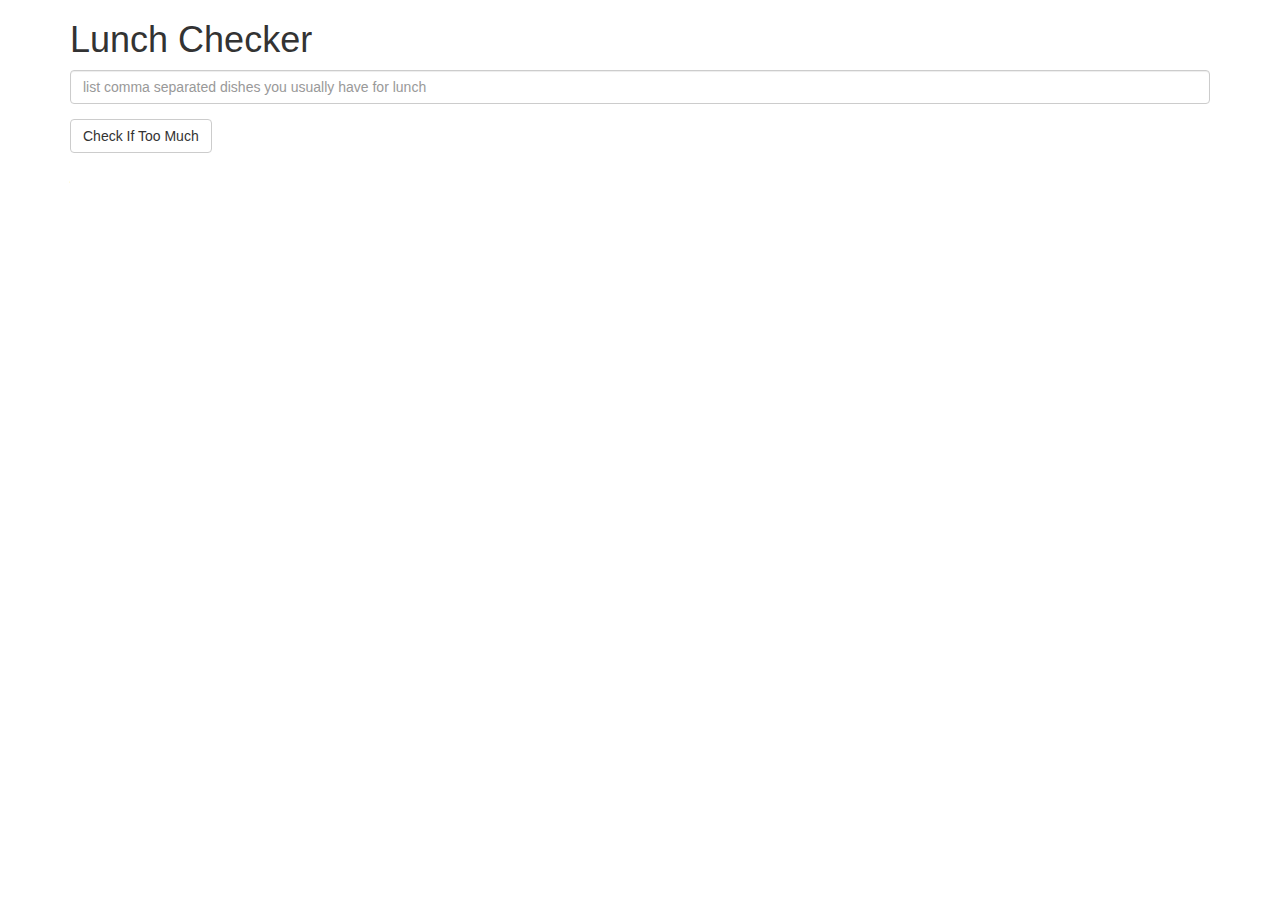
<file: module1-solution/index.html>
<!doctype html>
<html lang="en">
  <head>
    <title>Lunch Checker</title>
    <meta name="viewport" content="width=device-width, initial-scale=1">
    <link rel="stylesheet" href="styles/bootstrap.min.css">
    <style>
      .message { font-size: 1.3em; font-weight: bold; }
    </style>
  </head>
<body ng-app="LunchChecker">
   <div class="container" ng-controller="LunchCheckerController">
     <h1>Lunch Checker</h1>

         <div class="form-group">
             <input id="lunch-menu" type="text"
             placeholder="list comma separated dishes you usually have for lunch"
             class="form-control" ng-model="lunchDishes">
         </div>
         <div class="form-group">
             <button class="btn btn-default" ng-click="checkIfTooMuch()">Check If Too Much</button>
         </div>
         <div class="form-group message">
           {{message}}
         </div>
   </div>

<script src="lib/angular.min.js"></script>
<script src="js/app.js"></script>
</body>
</html>
</file>
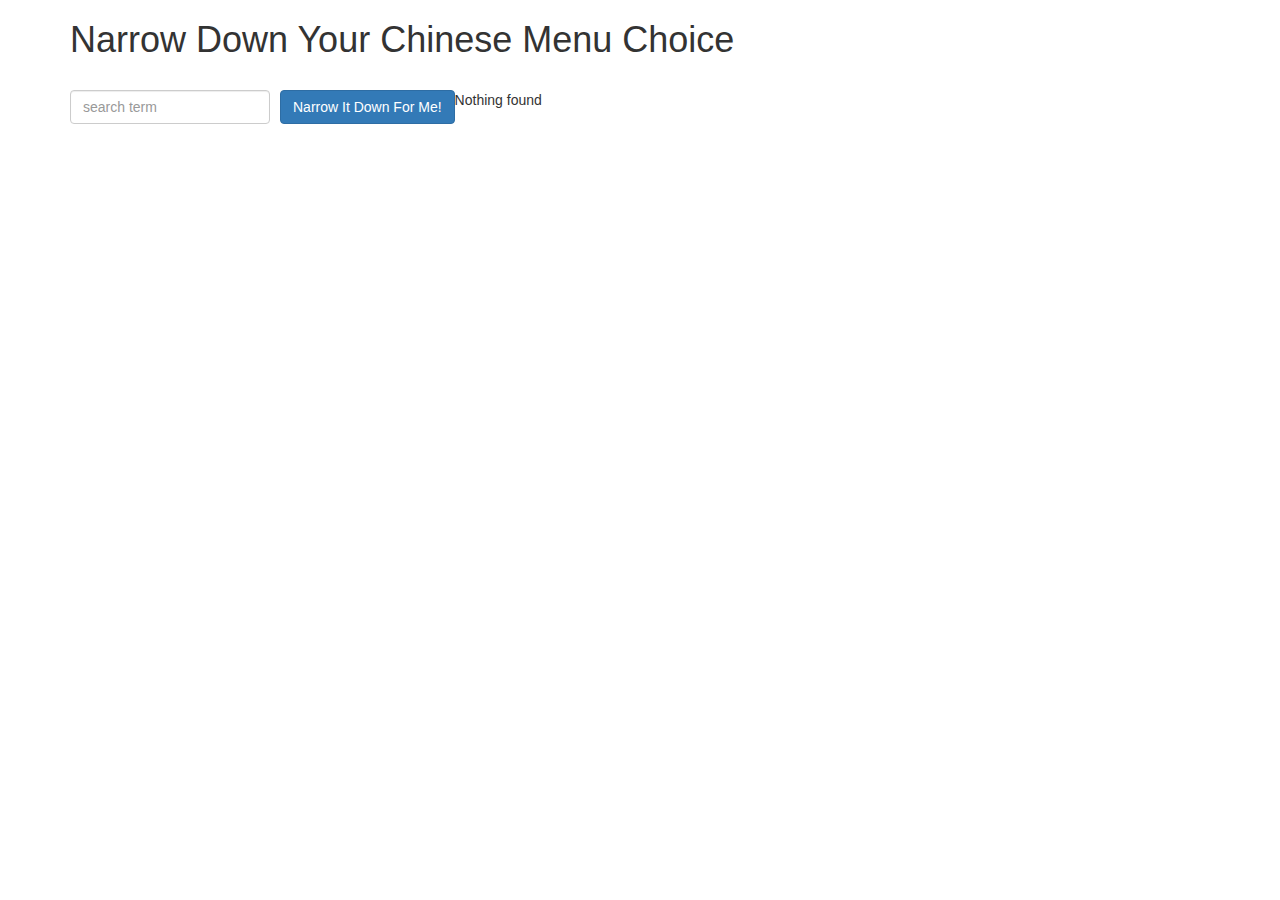
<file: module3-solution/index.html>
<!doctype html>
<html lang="en">
    <head>
        <title>Narrow Down Your Menu Choice</title>
        <meta name="viewport" content="width=device-width, initial-scale=1">
        <link rel="stylesheet" href="styles/bootstrap.min.css">
        <link rel="stylesheet" href="styles/styles.css">
    </head>
    <body ng-app="NarrowItDownApp">
        <div class="container" ng-controller="NarrowItDownController as controller">
            <h1>Narrow Down Your Chinese Menu Choice</h1>

            <div class="form-group">
                <input type="text" ng-model="controller.query" placeholder="search term" class="form-control">
            </div>
            <div class="form-group narrow-button">
                <button class="btn btn-primary" ng-click="controller.searchMenu()">Narrow It Down For Me!</button>
            </div>

            <!-- found-items should be implemented as a component -->
            <found-items items="controller.found" on-remove="controller.removeItem(index)"></found-items>
        </div>
        <script src="lib/angular.min.js"></script>
        <script src="app.js"></script>
    </body>
</html>
</file>
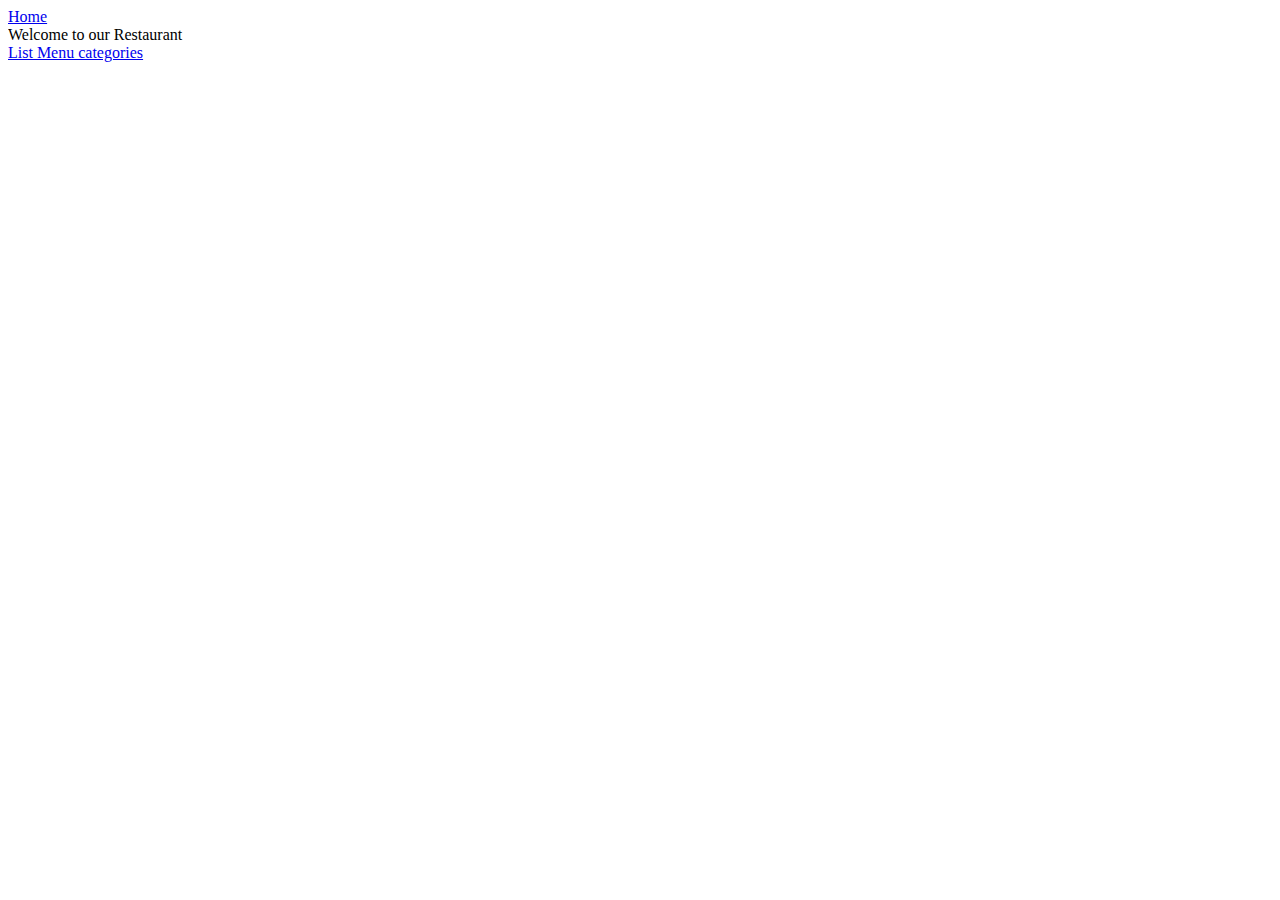
<file: module4-solution/index.html>
<!doctype html>
<html>
  <head>
    <title>Menu Application</title>
  </head>
  <body ng-app="MenuApp">
    <a ui-sref="home">Home</a>
    <ui-view></ui-view>

    <!-- Angular libs -->
    <script src="lib/angular.min.js"></script>
    <script src="lib/angular-ui-router.min.js"></script>

    <!-- Modules -->
    <script src="js/menuapp.module.js"></script>
    <script src="js/data.module.js"></script>

    <!-- Serivces -->
    <script src="js/menudata.service.js"></script>

    <!-- Controllers -->
    <script src="js/categories.controller.js"></script>
    <script src="js/items.controller.js"></script>

    <!-- Components -->
    <script src="js/categories.component.js"></script>
    <script src="js/items.component.js"></script>

    <!-- Routes -->
    <script src="js/routes.js"></script>

  </body>
</html>
</file>
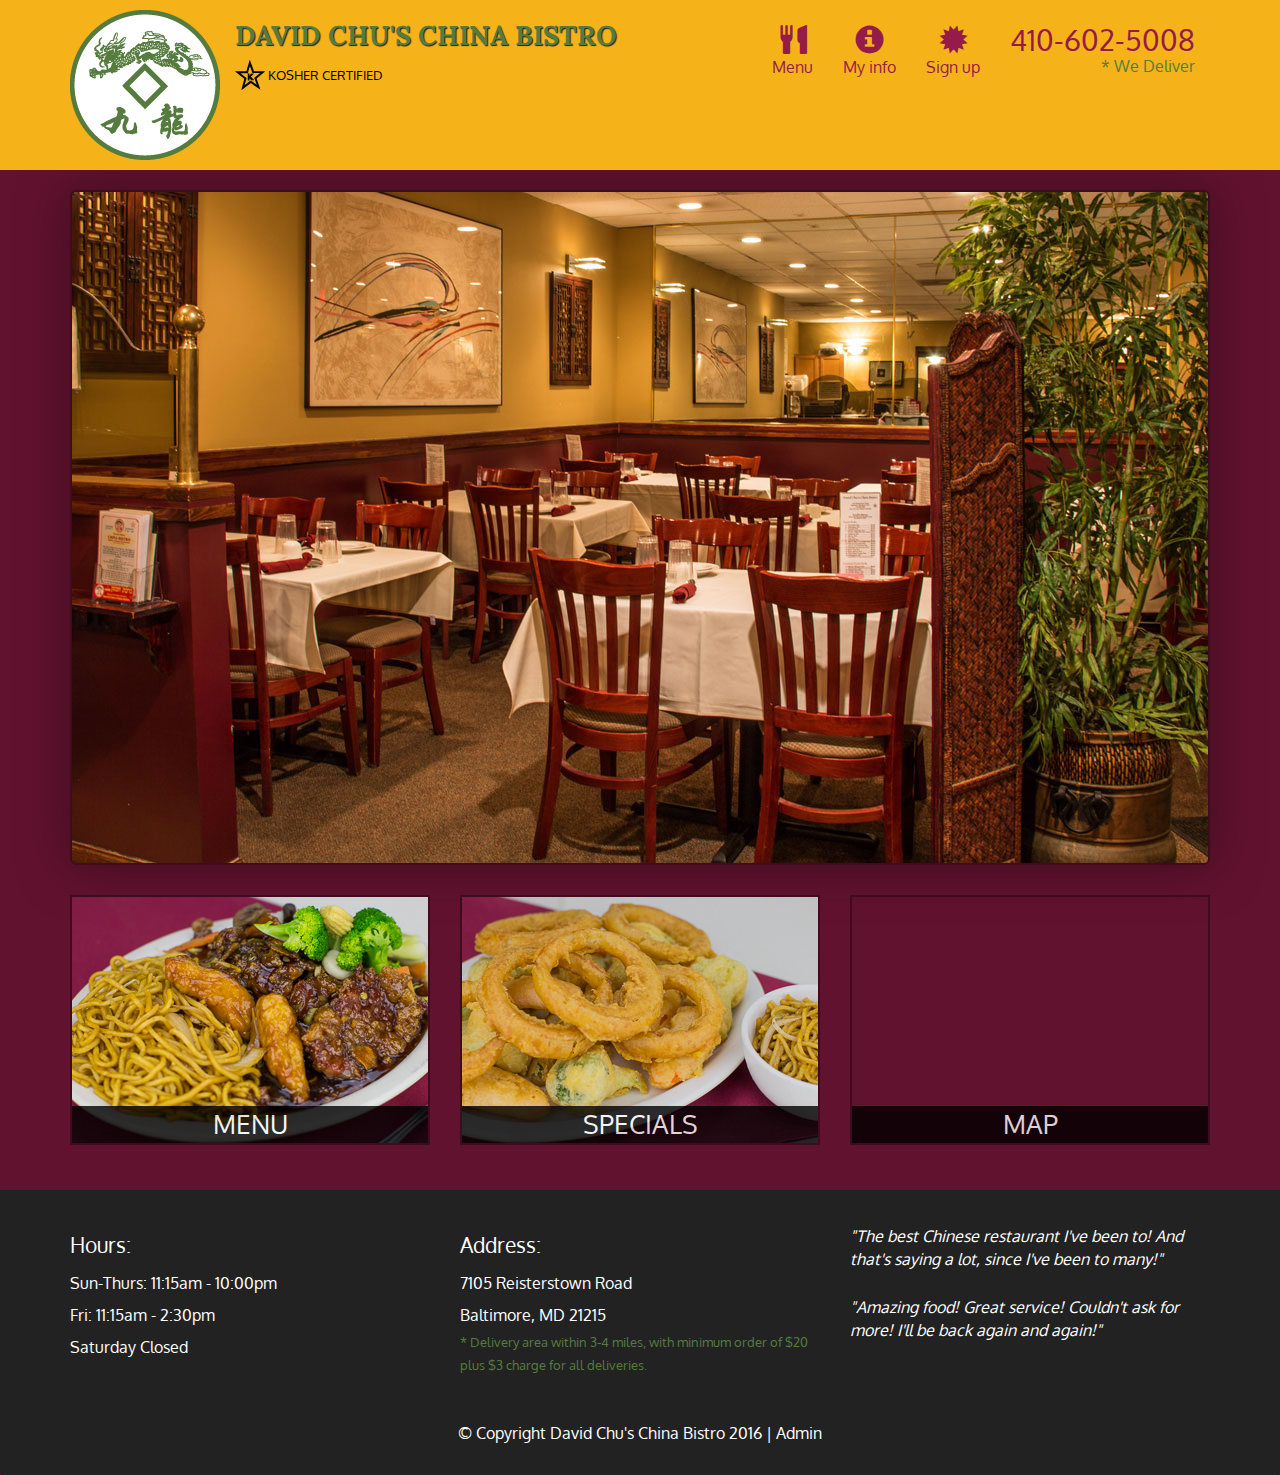
<file: module5-solution/index.html>
<!DOCTYPE html>
<html lang="en">
  <head>
    <meta charset="utf-8">
    <meta http-equiv="X-UA-Compatible" content="IE=edge">
    <meta name="viewport" content="width=device-width, initial-scale=1">
    <title>David Chu's China Bistro</title>
    <link href='https://fonts.googleapis.com/css?family=Oxygen:400,300,700' rel='stylesheet' type='text/css'>
    <link href='https://fonts.googleapis.com/css?family=Lora' rel='stylesheet' type='text/css'>
    <link rel="stylesheet" href="css/bootstrap.min.css">
    <link rel="stylesheet" href="css/restaurant.css">
    <link rel="stylesheet" href="css/common.css">
  </head>
  <body ng-app="restaurant" ng-strict-di>

    <!-- Fixed position loading indicator -->
    <loading class="loading-indicator"></loading>

    <header>
      <nav id="header-nav" class="navbar navbar-default">
        <div class="container">
          <div class="navbar-header">
            <a href="index.html" class="pull-left visible-md visible-lg">
              <div id="logo-img" alt="Logo image"></div>
            </a>

            <div class="navbar-brand">
              <a href="index.html"><h1>David Chu's China Bistro</h1></a>
              <p>
              <img src="images/star-k-logo.png" alt="Kosher certification">
              <span>Kosher Certified</span>
              </p>
            </div>

            <button id="navbarToggle" type="button" class="navbar-toggle collapsed" data-toggle="collapse" data-target="#collapsable-nav" aria-expanded="false">
              <span class="sr-only">Toggle navigation</span>
              <span class="icon-bar"></span>
              <span class="icon-bar"></span>
              <span class="icon-bar"></span>
            </button>
          </div>

          <div id="collapsable-nav" class="collapse navbar-collapse">
            <ul id="nav-list" class="nav navbar-nav navbar-right">
              <li id="navHomeButton" class="visible-xs">
                <a href="index.html">
                  <span class="glyphicon glyphicon-home"></span> Home</a>
              </li>
              <li id="navMenuButton" ui-sref-active="active">
                <a ui-sref="public.menu">
                  <span class="glyphicon glyphicon-cutlery"></span><br class="hidden-xs"> Menu</a>
              </li>
              <li>
                <a ui-sref="public.myInfo">
                  <span class="glyphicon glyphicon-info-sign"></span><br class="hidden-xs"> My info</a>
              </li>
              <li>
                <a ui-sref="public.signUp">
                  <span class="glyphicon glyphicon-certificate"></span><br class="hidden-xs"> Sign up</a>
              </li>
              <li id="phone" class="hidden-xs">
                <a href="tel:410-602-5008">
                  <span>410-602-5008</span></a><div>* We Deliver</div>
              </li>
            </ul><!-- #nav-list -->
          </div><!-- .collapse .navbar-collapse -->
        </div><!-- .container -->
      </nav><!-- #header-nav -->
    </header>

    <div id="call-btn" class="visible-xs">
      <a class="btn" href="tel:410-602-5008">
        <span class="glyphicon glyphicon-earphone"></span>
        410-602-5008
      </a>
    </div>
    <div id="xs-deliver" class="text-center visible-xs">* We Deliver</div>

    <ui-view>
      <div class="text-center initial-loading">
        <h2>Loading Site...</h2>
      </div>
    </ui-view>

    <footer class="panel-footer">
      <div class="container">
        <div class="row">
          <section id="hours" class="col-sm-4">
            <span>Hours:</span><br>
            Sun-Thurs: 11:15am - 10:00pm<br>
            Fri: 11:15am - 2:30pm<br>
            Saturday Closed
            <hr class="visible-xs">
          </section>
          <section id="address" class="col-sm-4">
            <span>Address:</span><br>
            7105 Reisterstown Road<br>
            Baltimore, MD 21215
            <p>* Delivery area within 3-4 miles, with minimum order of $20 plus $3 charge for all deliveries.</p>
            <hr class="visible-xs">
          </section>
          <section id="testimonials" class="col-sm-4">
            <p>"The best Chinese restaurant I've been to! And that's saying a lot, since I've been to many!"</p>
            <p>"Amazing food! Great service! Couldn't ask for more! I'll be back again and again!"</p>
          </section>
        </div>
        <div class="text-center">
          &copy; Copyright David Chu's China Bistro 2016 |
          <a ui-sref="admin.auth">Admin</a></div>
      </div>
    </footer>

    <!-- Libs -->
    <script src="lib/jquery-2.1.4.min.js"></script>
    <script src="lib/bootstrap.min.js"></script>
    <script src="lib/angular.min.js"></script>
    <script src="lib/angular-ui-router.min.js"></script>

    <!-- Main Restaurant Module -->
    <script src="src/restaurant.module.js"></script>

    <!-- Common Module -->
    <script src="src/common/common.module.js"></script>
    <script src="src/common/loading/loading.component.js"></script>
    <script src="src/common/loading/loading.interceptor.js"></script>
    <script src="src/common/menu.service.js"></script>
    <script src="src/common/sign-up.service.js"></script>
    <script src="src/common/sign-up-dish-checker.directive.js"></script>

    <!-- Public Module -->
    <script src="src/public/public.module.js"></script>
    <script src="src/public/public.routes.js"></script>
    <script src="src/public/menu/menu.controller.js"></script>
    <script src="src/public/menu-category/menu-category.component.js"></script>
    <script src="src/public/menu-items/menu-items.controller.js"></script>
    <script src="src/public/menu-item/menu-item.component.js"></script>
    <script src="src/public/my-info/my-info.controller.js"></script>
    <script src="src/public/sign-up/sign-up.controller.js"></script>

    <!-- ADMIN SITE -->

    <!--Application files -->

  </body>

</html>
</file>
<file: module3-solution/styles/styles.css>
h1 {
  margin-bottom: 30px;
}
input[type="text"] {
  width: 200px;
  float: left;
}
.narrow-button {
  float: left;
  margin-left: 10px;
}
.loader {
  display: none;
  margin-left: 5px;
  font-size: 10px;
  float: left;
  border-top: 1.1em solid rgba(147, 147, 147, 0.2);
  border-right: 1.1em solid rgba(147, 147, 147, 0.2);
  border-bottom: 1.1em solid rgba(147, 147, 147, 0.2);
  border-left: 1.1em solid #676767;
  -webkit-transform: translateZ(0);
  -ms-transform: translateZ(0);
  transform: translateZ(0);
  -webkit-animation: load8 1.1s infinite linear;
  animation: load8 1.1s infinite linear;
}
.loader,
.loader:after {
  border-radius: 50%;
  width: 3em;
  height: 3em;
}
@-webkit-keyframes load8 {
  0% {
    -webkit-transform: rotate(0deg);
    transform: rotate(0deg);
  }
  100% {
    -webkit-transform: rotate(360deg);
    transform: rotate(360deg);
  }
}
@keyframes load8 {
  0% {
    -webkit-transform: rotate(0deg);
    transform: rotate(0deg);
  }
  100% {
    -webkit-transform: rotate(360deg);
    transform: rotate(360deg);
  }
}
</file>
<file: module5-solution/css/restaurant.css>
body {
  font-size: 16px;
  color: #fff;
  background-color: #61122f;
  font-family: 'Oxygen', sans-serif;
}

.initial-loading {
  margin-top: 60px;
}

/** HEADER **/
#header-nav {
  background-color: #f6b319;
  border-radius: 0;
  border: 0;
}

#logo-img {
  background: url('../images/restaurant-logo_large.png') no-repeat;
  width: 150px;
  height: 150px;
  margin: 10px 15px 10px 0;
}

.navbar-brand {
  padding-top: 25px;
}
.navbar-brand h1 { /* Restaurant name */
  font-family: 'Lora', serif;
  color: #557c3e;
  font-size: 1.5em;
  text-transform: uppercase;
  font-weight: bold;
  text-shadow: 1px 1px 1px #222;
  margin-top: 0;
  margin-bottom: 0;
  line-height: .75;
}
.navbar-brand a:hover, .navbar-brand a:focus {
  text-decoration: none;
}
.navbar-brand p { /* Kosher cert */
  color: #000;
  text-transform: uppercase;
  font-size: .7em;
  margin-top: 15px;
}
.navbar-brand p span { /* Star-K */
  vertical-align: middle;
}

#nav-list {
  margin-top: 10px;
}
#nav-list a {
  color: #951C49;
  text-align: center;
}
#nav-list a:hover {
  background: #E7E7E7;
}
#nav-list a span {
  font-size: 1.8em;
}

#phone {
  margin-top: 5px;
}
#phone a { /* Phone number */
  text-align: right;
  padding-bottom: 0;
}
#phone div { /* We Deliver */
  color: #557c3e;
  text-align: right;
  padding-right: 15px;
}

.navbar-header button.navbar-toggle, .navbar-header .icon-bar {
  border: 1px solid #61122f;
}
.navbar-header button.navbar-toggle {
  clear: both;
  margin-top: -30px;
}
/* END HEADER */

/* FOOTER */
.panel-footer {
  margin-top: 30px;
  padding-top: 35px;
  padding-bottom: 30px;
  background-color: #222;
  border-top: 0;
}
.panel-footer div.row {
  margin-bottom: 35px;
}
#hours, #address {
  line-height: 2;
}
#hours > span, #address > span {
  font-size: 1.3em;
}
#address p {
  color: #557c3e;
  font-size: .8em;
  line-height: 1.8;
}
#testimonials {
  font-style: italic;
}
#testimonials p:nth-child(2) {
  margin-top: 25px;
}
a[ui-sref="admin.auth"] {
  color: #fff;
}
/* END FOOTER */

/********** Medium devices only **********/
@media (min-width: 992px) and (max-width: 1199px) {
  /* Header */
  #logo-img {
    background: url('../images/restaurant-logo_medium.png') no-repeat;
    width: 100px;
    height: 100px;
    margin: 5px 5px 5px 0;
  }
  /* End Header */
}


/********** Extra small devices only **********/
@media (max-width: 767px) {
  /* Header */
  .navbar-brand {
    padding-top: 10px;
    height: 80px;
  }
  .navbar-brand h1 { /* Restaurant name */
    padding-top: 10px;
    font-size: 5vw; /* 1vw = 1% of viewport width */
  }
  .navbar-brand p { /* Kosher cert */
    font-size: .6em;
    margin-top: 12px;
  }
  .navbar-brand p img { /* Star-K */
    height: 20px;
  }

  #collapsable-nav a { /* Collapsed nav menu text */
    font-size: 1.2em;
  }
  #collapsable-nav a span { /* Collapsed nav menu glyph */
    font-size: 1em;
    margin-right: 5px;
  }

  #call-btn > a {
    font-size: 1.5em;
    display: block;
    margin: 0 20px;
    padding: 10px;
    border: 2px solid #fff;
    background-color: #f6b319;
    color: #951c49;
  }
  #xs-deliver {
    margin-top: 5px;
    font-size: .7em;
    letter-spacing: .1em;
    text-transform: uppercase;
  }
  /* End Header */

  /* Footer */
  .panel-footer section {
    margin-bottom: 30px;
    text-align: center;
  }
  .panel-footer section:nth-child(3) {
    margin-bottom: 0; /* margin already exists on the whole row */
  }
  .panel-footer section hr {
    width: 50%;
  }
  /* End Footer */
}


/********** Super extra small devices Only :-) (e.g., iPhone 4) **********/
@media (max-width: 479px) {
  /* Header */
  .navbar-brand h1 { /* Restaurant name */
    padding-top: 5px;
    font-size: 6vw;
  }
  /* End Header */
}
</file>
<file: module5-solution/css/common.css>
.loading-indicator {
    display: block;
    width: 70px;
    position: fixed;
    left: 0;
    right: 0;
    margin: 0 auto;
    top: 40%;
    z-index: 100;
    background-color: #FFF;
}

.loading-indicator img {
    width: 70px;
    background-color: #FFF;
}

.ui-view-placeholder {
    margin-top: 60px;
}
</file>
